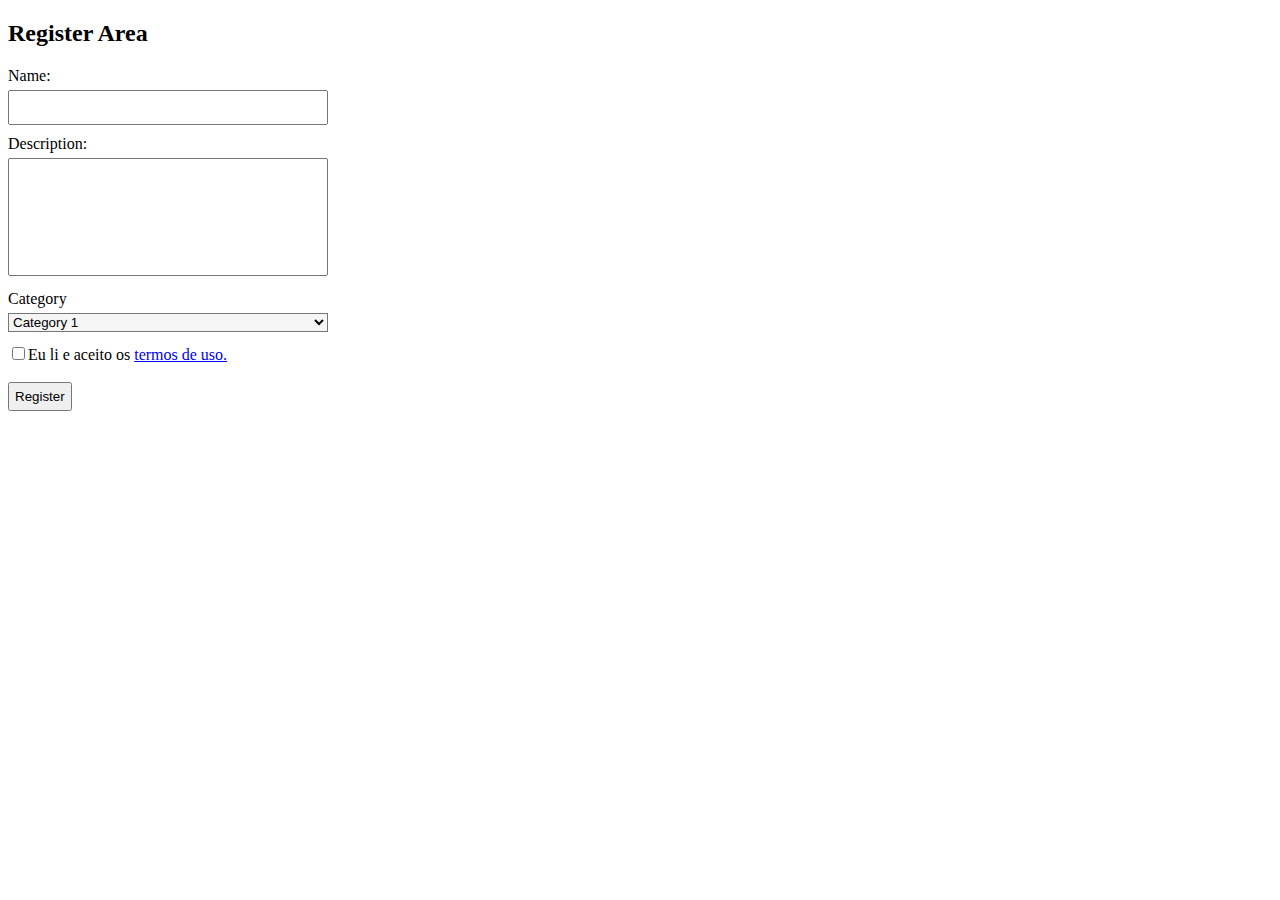
<file: testpage.html>
<!DOCTYPE html>
<html lang="en">
<head>
    <meta charset="UTF-8">
    <meta name="viewport" content="width=device-width, initial-scale=1.0">
    <title>Forms</title>
    <link rel="shortcut icon" href="" type="image/x-icon">
    <link rel="stylesheet" href="forms.css">
</head>
<body>
    <h2>Register Area</h2>

    <form action="modulo 1 e 2.html" method="get">
        <label>
            Name: <br>
            <input id="name" type="text" required>
        </label>

        <label>
            Description: <br>
            <textarea id="informations" name="informations"></textarea>
        </label>

        <label>
          Category <br>
          <select id="category" name="category">
            <option value="Category 1">Category 1</option>
            <option value="Category 2">Category 2</option>
            </select>
        </label>

        <label>
            <input id="terms" type="checkbox">Eu li e aceito os <a href="https://www.lipsum.com/" target="_blank">termos de uso.</a>
        </label>

        <br>

        <button>Register</button>


    </form>
    
     
</body>
</html>
</file>
<file: forms.css>
label{
    display: block;
    margin-top: 10px;
}

#name{
    width: 300px;
    padding: 8px;
    margin-top: 5px;
}

#informations{
    width: 302px;
    height: 100px;
    padding: 8px;
    margin-top: 5px;
    resize: none;
}

#category{
    background-color: #f5f5f5;

    margin-top: 5px;
    width: 320px;
}

#terms{
    margin-top: 5px;
}

button{
    padding: 5px;
}
</file>
